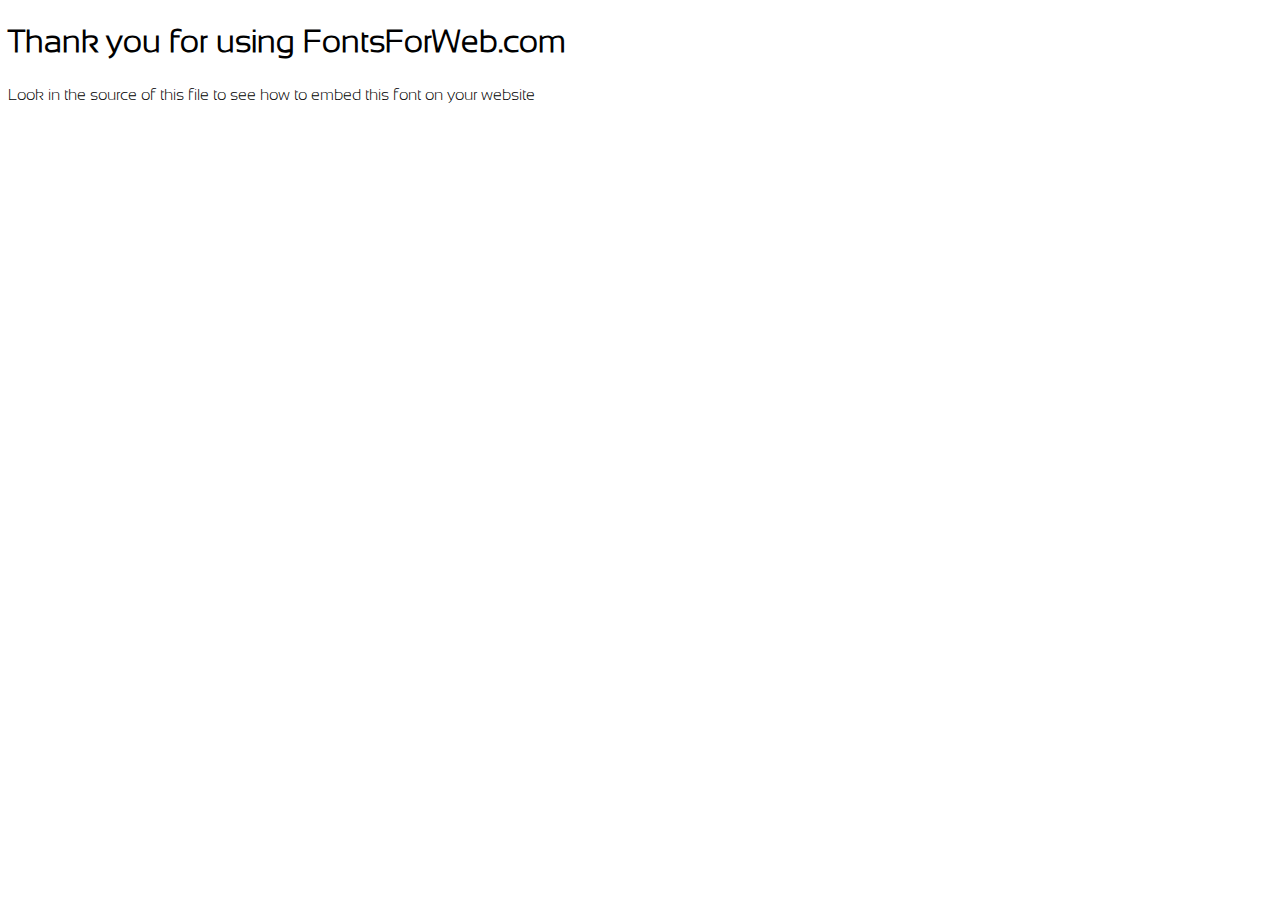
<file: assets/fonts/SansationLight/index.html>
<!DOCTYPE html>
<html class="no-js">
    <head>
        <meta charset="utf-8">
        <meta http-equiv="X-UA-Compatible" content="IE=edge">
        <title> web font from FontsForWeb.com</title>
        <meta name="description" content="">
        <meta name="viewport" content="width=device-width, initial-scale=1">
        <link rel="stylesheet" href="font.css">
        <style type="text/css">
		/* when @font-face is defined(it is in font.css) you can add the font to any rule by using font-family */
		h1 {
			font-family: 'SansationLight';
		}
		</style>
    </head>
    <body>
    	<h1>Thank you for using FontsForWeb.com</h1>
        <p class="fontsforweb_fontid_423">Look in the source of this file to see how to embed this font on your website</p>
    </body>
</html>
</file>
<file: assets/fonts/SansationLight/font.css>
@font-face {
	font-family: 'SansationLight';
	src: url('./SansationLight.eot');
	src: local('SansationLight'), url('./SansationLight.woff') format('woff'), url('./SansationLight.ttf') format('truetype');
}
/* use this class to attach this font to any element i.e. <p class="fontsforweb_fontid_423">Text with this font applied</p> */
.fontsforweb_fontid_423 {
	font-family: 'SansationLight' !important;
}

/* Font downloaded from FontsForWeb.com */
</file>
